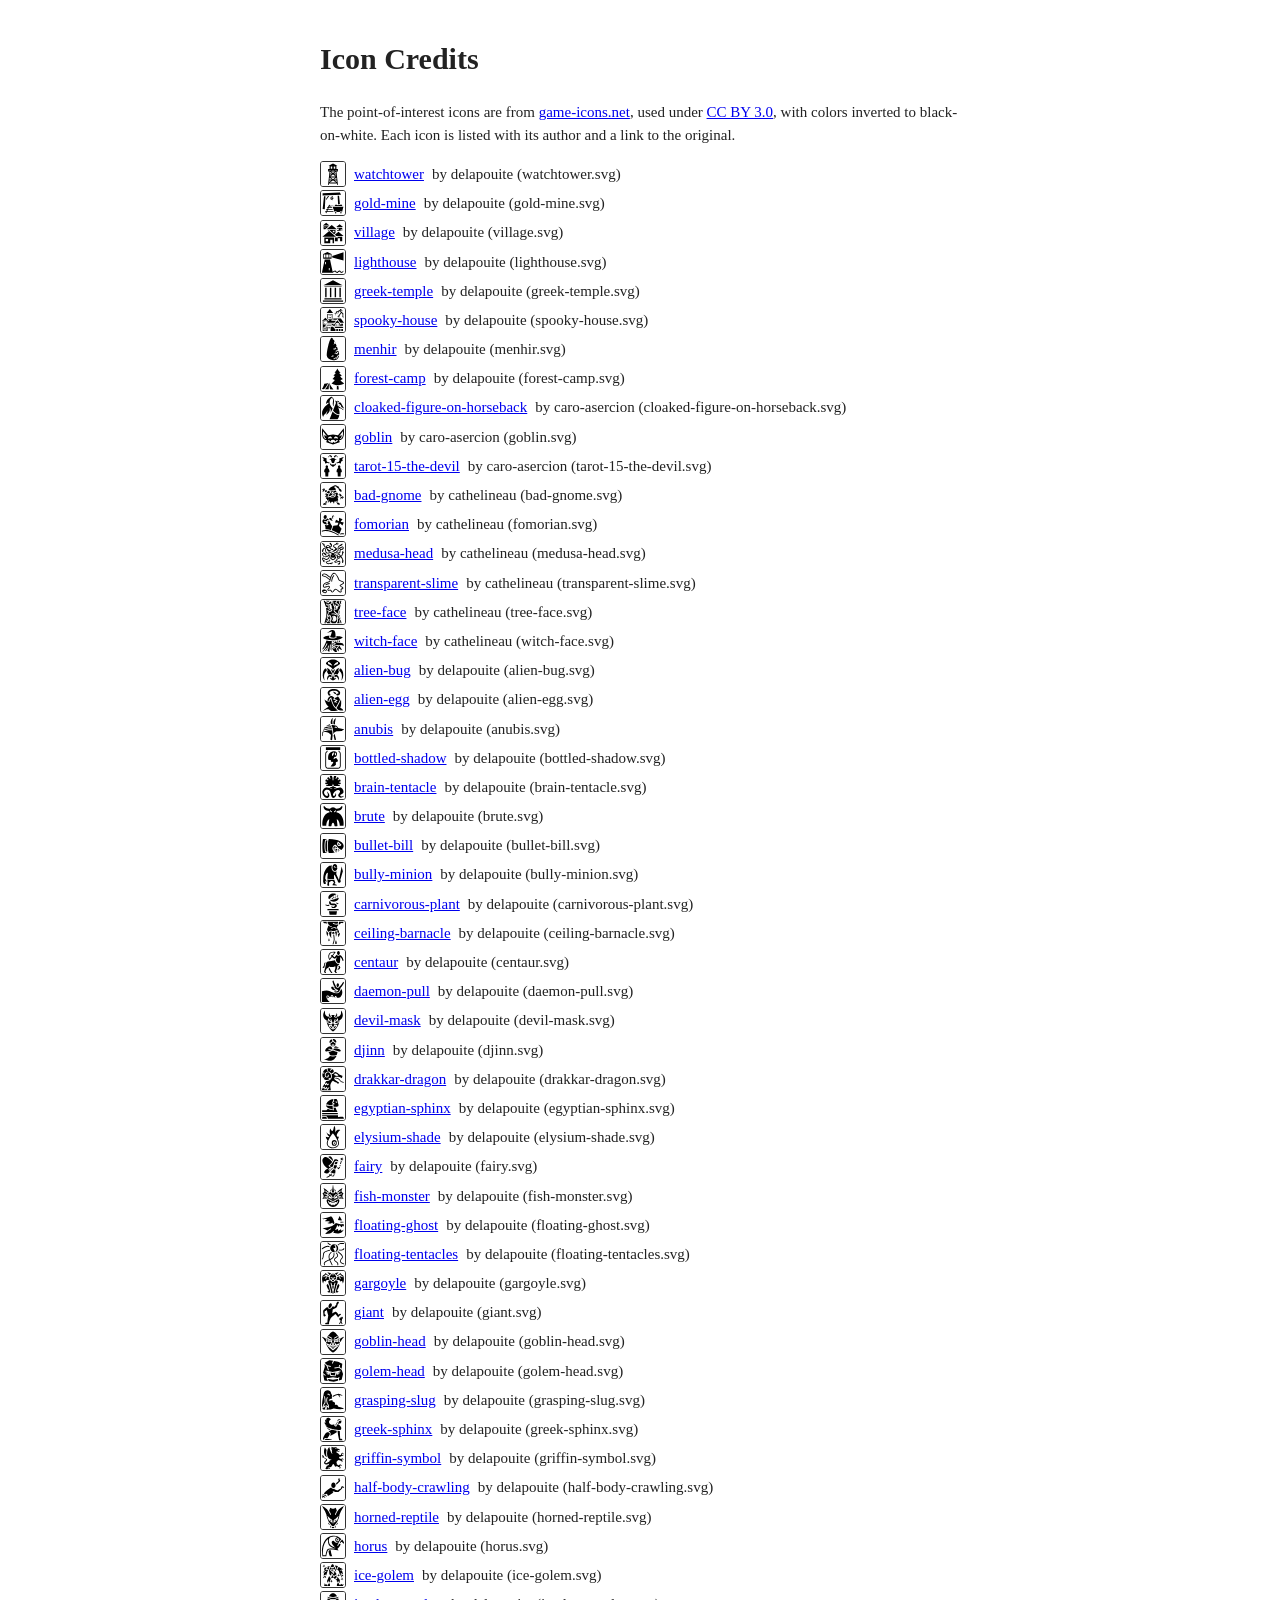
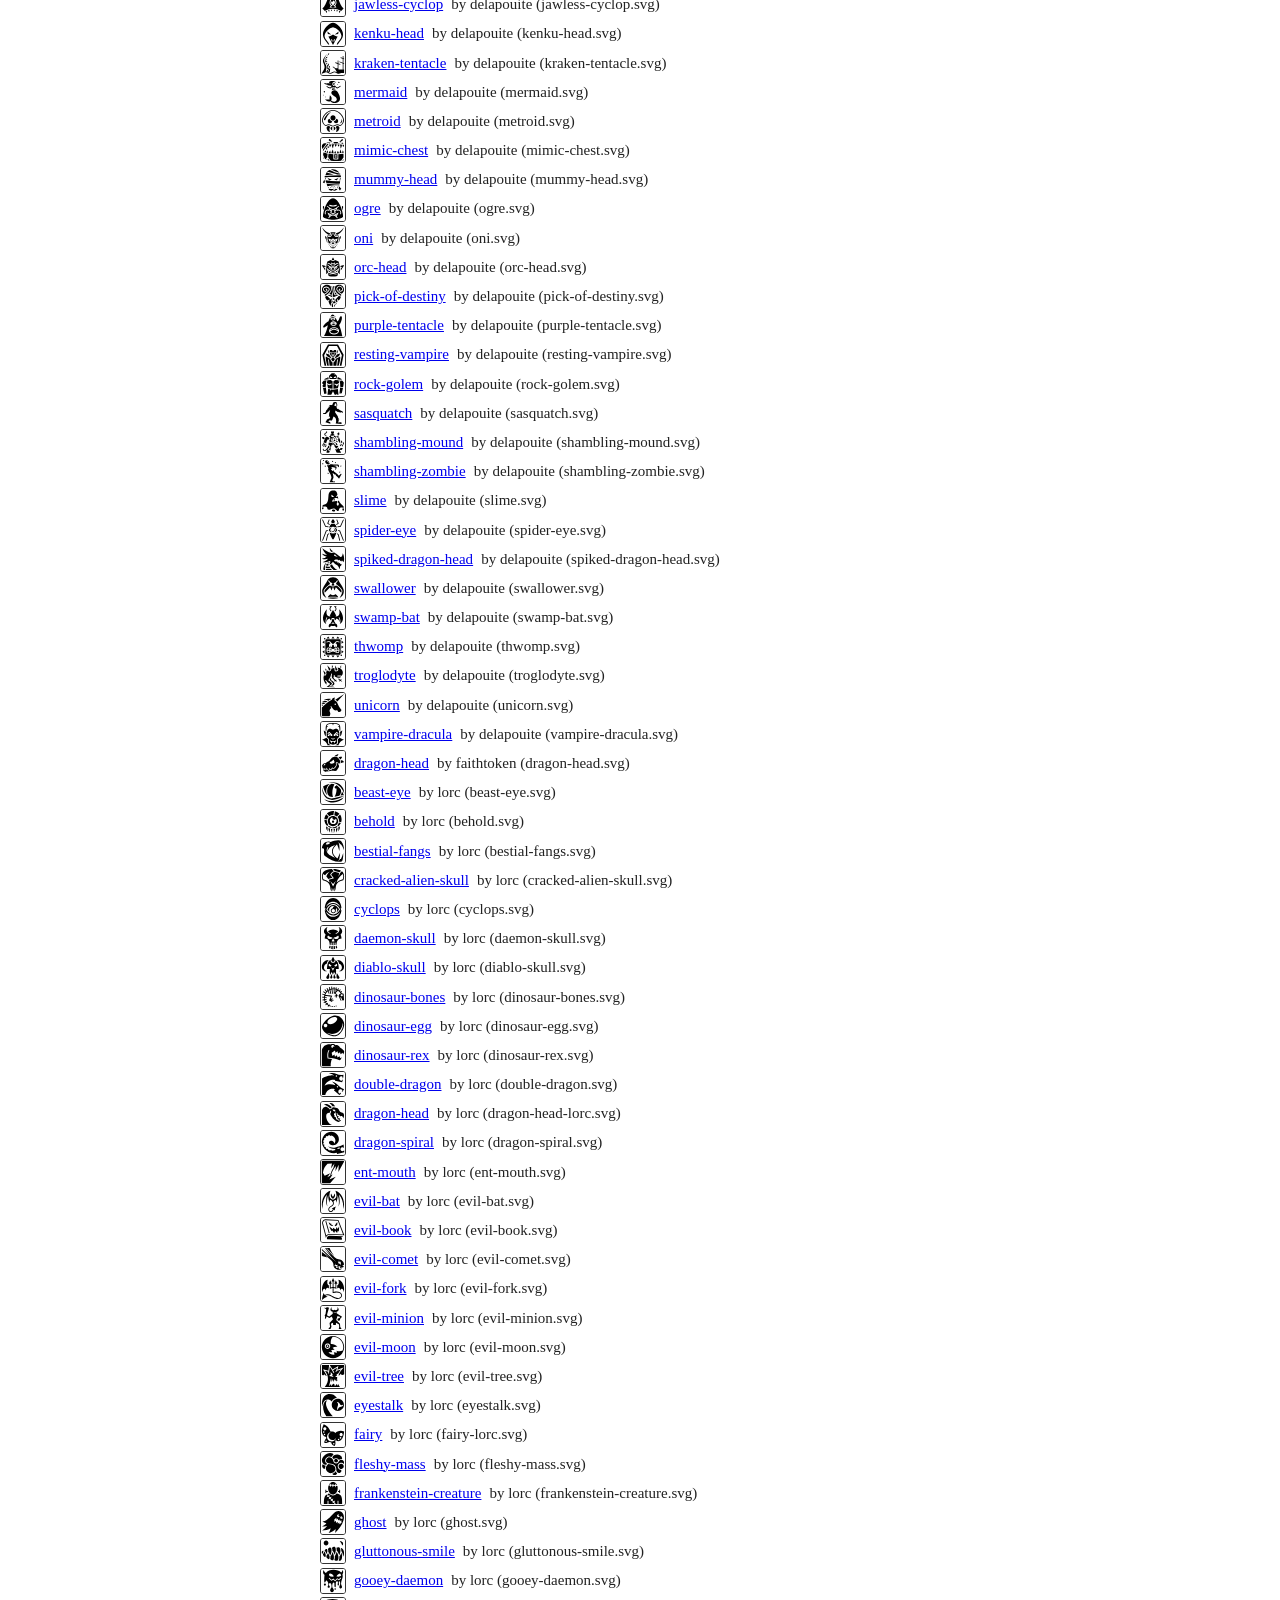
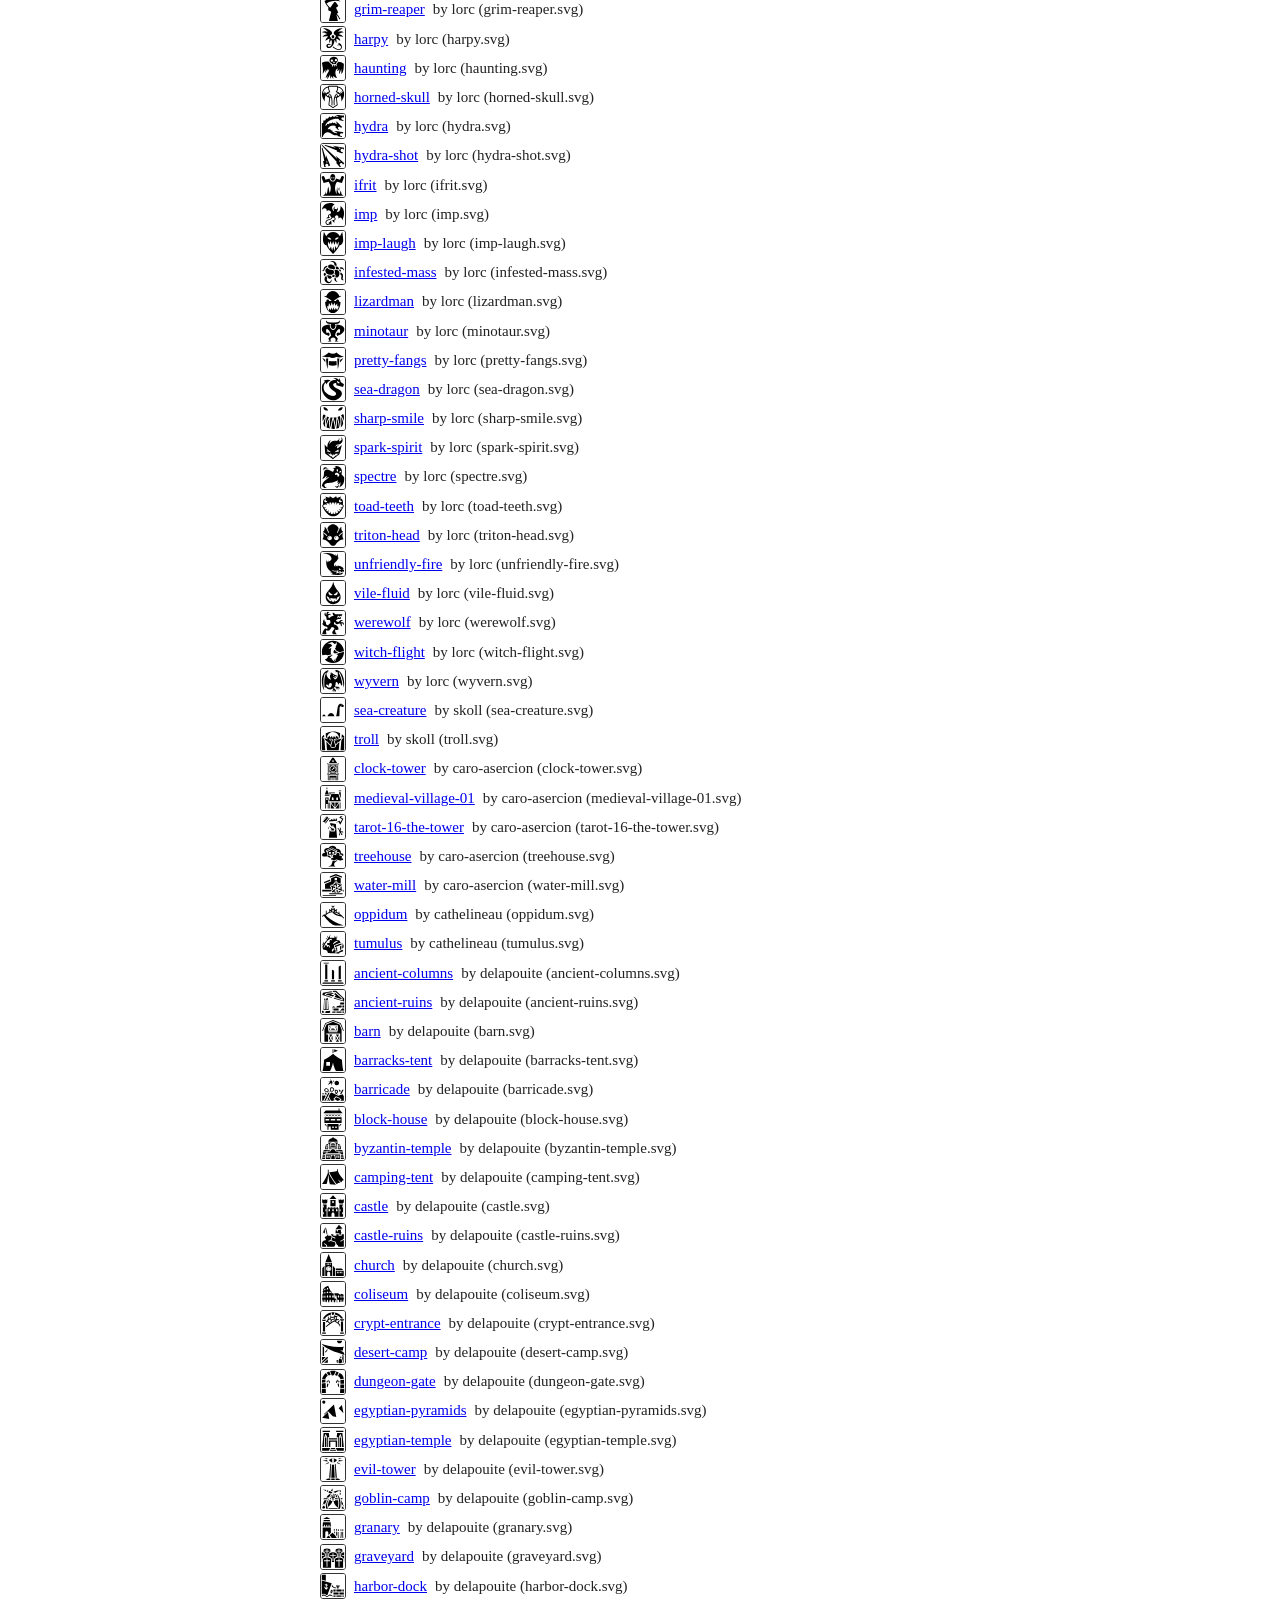
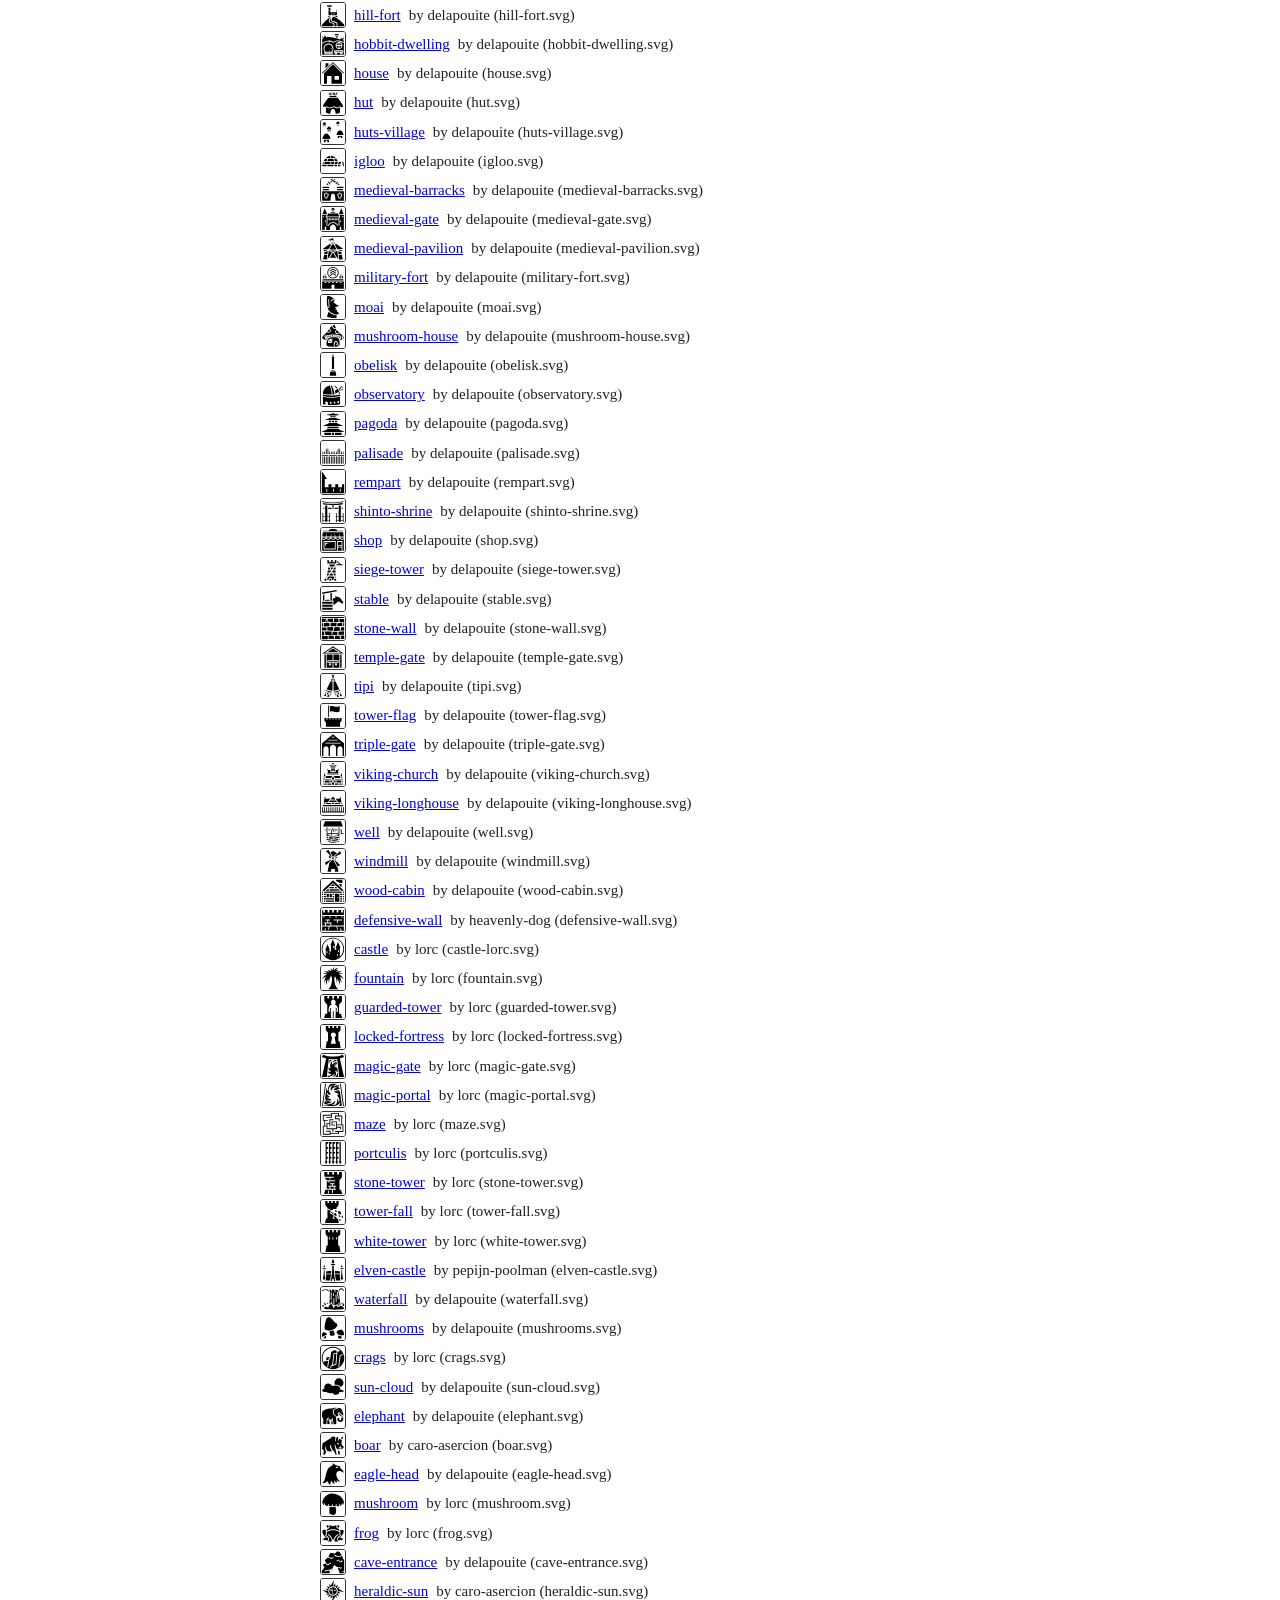
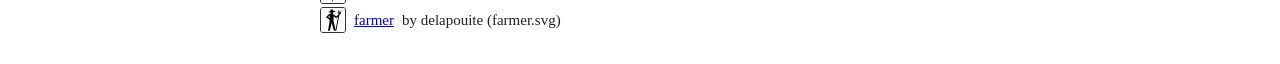
<file: web/icons/ICON_CREDITS.html>
<!DOCTYPE html>
<html lang="en">
<head>
  <meta charset="utf-8">
  <meta name="viewport" content="width=device-width, initial-scale=1">
  <title>Map of Nod: Icon Credits</title>
  <style>
    body { max-width: 40rem; margin: 0 auto; padding: 1rem; color: #222;
           font: 15px/1.5 Georgia, "Times New Roman", serif; }
    ul { padding: 0; list-style: none; }
    li { display: flex; align-items: center; gap: 0.5rem; margin: 0.2rem 0; }
    img { width: 24px; height: 24px; border: 1px solid #333; border-radius: 3px; }
  </style>
</head>
<body>
  <h1>Icon Credits</h1>
  <p>
    The point-of-interest icons are from <a href="https://game-icons.net">game-icons.net</a>, used under
    <a href="https://creativecommons.org/licenses/by/3.0/">CC BY 3.0</a>, with colors inverted to black-on-white.
    Each icon is listed with its author and a link to the original.
  </p>
  <ul>
    <li><img src="watchtower.svg" alt=""> <a href="https://game-icons.net/1x1/delapouite/watchtower.html">watchtower</a> by delapouite (watchtower.svg)</li>
    <li><img src="gold-mine.svg" alt=""> <a href="https://game-icons.net/1x1/delapouite/gold-mine.html">gold-mine</a> by delapouite (gold-mine.svg)</li>
    <li><img src="village.svg" alt=""> <a href="https://game-icons.net/1x1/delapouite/village.html">village</a> by delapouite (village.svg)</li>
    <li><img src="lighthouse.svg" alt=""> <a href="https://game-icons.net/1x1/delapouite/lighthouse.html">lighthouse</a> by delapouite (lighthouse.svg)</li>
    <li><img src="greek-temple.svg" alt=""> <a href="https://game-icons.net/1x1/delapouite/greek-temple.html">greek-temple</a> by delapouite (greek-temple.svg)</li>
    <li><img src="spooky-house.svg" alt=""> <a href="https://game-icons.net/1x1/delapouite/spooky-house.html">spooky-house</a> by delapouite (spooky-house.svg)</li>
    <li><img src="menhir.svg" alt=""> <a href="https://game-icons.net/1x1/delapouite/menhir.html">menhir</a> by delapouite (menhir.svg)</li>
    <li><img src="forest-camp.svg" alt=""> <a href="https://game-icons.net/1x1/delapouite/forest-camp.html">forest-camp</a> by delapouite (forest-camp.svg)</li>
    <li><img src="cloaked-figure-on-horseback.svg" alt=""> <a href="https://game-icons.net/1x1/caro-asercion/cloaked-figure-on-horseback.html">cloaked-figure-on-horseback</a> by caro-asercion (cloaked-figure-on-horseback.svg)</li>
    <li><img src="goblin.svg" alt=""> <a href="https://game-icons.net/1x1/caro-asercion/goblin.html">goblin</a> by caro-asercion (goblin.svg)</li>
    <li><img src="tarot-15-the-devil.svg" alt=""> <a href="https://game-icons.net/1x1/caro-asercion/tarot-15-the-devil.html">tarot-15-the-devil</a> by caro-asercion (tarot-15-the-devil.svg)</li>
    <li><img src="bad-gnome.svg" alt=""> <a href="https://game-icons.net/1x1/cathelineau/bad-gnome.html">bad-gnome</a> by cathelineau (bad-gnome.svg)</li>
    <li><img src="fomorian.svg" alt=""> <a href="https://game-icons.net/1x1/cathelineau/fomorian.html">fomorian</a> by cathelineau (fomorian.svg)</li>
    <li><img src="medusa-head.svg" alt=""> <a href="https://game-icons.net/1x1/cathelineau/medusa-head.html">medusa-head</a> by cathelineau (medusa-head.svg)</li>
    <li><img src="transparent-slime.svg" alt=""> <a href="https://game-icons.net/1x1/cathelineau/transparent-slime.html">transparent-slime</a> by cathelineau (transparent-slime.svg)</li>
    <li><img src="tree-face.svg" alt=""> <a href="https://game-icons.net/1x1/cathelineau/tree-face.html">tree-face</a> by cathelineau (tree-face.svg)</li>
    <li><img src="witch-face.svg" alt=""> <a href="https://game-icons.net/1x1/cathelineau/witch-face.html">witch-face</a> by cathelineau (witch-face.svg)</li>
    <li><img src="alien-bug.svg" alt=""> <a href="https://game-icons.net/1x1/delapouite/alien-bug.html">alien-bug</a> by delapouite (alien-bug.svg)</li>
    <li><img src="alien-egg.svg" alt=""> <a href="https://game-icons.net/1x1/delapouite/alien-egg.html">alien-egg</a> by delapouite (alien-egg.svg)</li>
    <li><img src="anubis.svg" alt=""> <a href="https://game-icons.net/1x1/delapouite/anubis.html">anubis</a> by delapouite (anubis.svg)</li>
    <li><img src="bottled-shadow.svg" alt=""> <a href="https://game-icons.net/1x1/delapouite/bottled-shadow.html">bottled-shadow</a> by delapouite (bottled-shadow.svg)</li>
    <li><img src="brain-tentacle.svg" alt=""> <a href="https://game-icons.net/1x1/delapouite/brain-tentacle.html">brain-tentacle</a> by delapouite (brain-tentacle.svg)</li>
    <li><img src="brute.svg" alt=""> <a href="https://game-icons.net/1x1/delapouite/brute.html">brute</a> by delapouite (brute.svg)</li>
    <li><img src="bullet-bill.svg" alt=""> <a href="https://game-icons.net/1x1/delapouite/bullet-bill.html">bullet-bill</a> by delapouite (bullet-bill.svg)</li>
    <li><img src="bully-minion.svg" alt=""> <a href="https://game-icons.net/1x1/delapouite/bully-minion.html">bully-minion</a> by delapouite (bully-minion.svg)</li>
    <li><img src="carnivorous-plant.svg" alt=""> <a href="https://game-icons.net/1x1/delapouite/carnivorous-plant.html">carnivorous-plant</a> by delapouite (carnivorous-plant.svg)</li>
    <li><img src="ceiling-barnacle.svg" alt=""> <a href="https://game-icons.net/1x1/delapouite/ceiling-barnacle.html">ceiling-barnacle</a> by delapouite (ceiling-barnacle.svg)</li>
    <li><img src="centaur.svg" alt=""> <a href="https://game-icons.net/1x1/delapouite/centaur.html">centaur</a> by delapouite (centaur.svg)</li>
    <li><img src="daemon-pull.svg" alt=""> <a href="https://game-icons.net/1x1/delapouite/daemon-pull.html">daemon-pull</a> by delapouite (daemon-pull.svg)</li>
    <li><img src="devil-mask.svg" alt=""> <a href="https://game-icons.net/1x1/delapouite/devil-mask.html">devil-mask</a> by delapouite (devil-mask.svg)</li>
    <li><img src="djinn.svg" alt=""> <a href="https://game-icons.net/1x1/delapouite/djinn.html">djinn</a> by delapouite (djinn.svg)</li>
    <li><img src="drakkar-dragon.svg" alt=""> <a href="https://game-icons.net/1x1/delapouite/drakkar-dragon.html">drakkar-dragon</a> by delapouite (drakkar-dragon.svg)</li>
    <li><img src="egyptian-sphinx.svg" alt=""> <a href="https://game-icons.net/1x1/delapouite/egyptian-sphinx.html">egyptian-sphinx</a> by delapouite (egyptian-sphinx.svg)</li>
    <li><img src="elysium-shade.svg" alt=""> <a href="https://game-icons.net/1x1/delapouite/elysium-shade.html">elysium-shade</a> by delapouite (elysium-shade.svg)</li>
    <li><img src="fairy.svg" alt=""> <a href="https://game-icons.net/1x1/delapouite/fairy.html">fairy</a> by delapouite (fairy.svg)</li>
    <li><img src="fish-monster.svg" alt=""> <a href="https://game-icons.net/1x1/delapouite/fish-monster.html">fish-monster</a> by delapouite (fish-monster.svg)</li>
    <li><img src="floating-ghost.svg" alt=""> <a href="https://game-icons.net/1x1/delapouite/floating-ghost.html">floating-ghost</a> by delapouite (floating-ghost.svg)</li>
    <li><img src="floating-tentacles.svg" alt=""> <a href="https://game-icons.net/1x1/delapouite/floating-tentacles.html">floating-tentacles</a> by delapouite (floating-tentacles.svg)</li>
    <li><img src="gargoyle.svg" alt=""> <a href="https://game-icons.net/1x1/delapouite/gargoyle.html">gargoyle</a> by delapouite (gargoyle.svg)</li>
    <li><img src="giant.svg" alt=""> <a href="https://game-icons.net/1x1/delapouite/giant.html">giant</a> by delapouite (giant.svg)</li>
    <li><img src="goblin-head.svg" alt=""> <a href="https://game-icons.net/1x1/delapouite/goblin-head.html">goblin-head</a> by delapouite (goblin-head.svg)</li>
    <li><img src="golem-head.svg" alt=""> <a href="https://game-icons.net/1x1/delapouite/golem-head.html">golem-head</a> by delapouite (golem-head.svg)</li>
    <li><img src="grasping-slug.svg" alt=""> <a href="https://game-icons.net/1x1/delapouite/grasping-slug.html">grasping-slug</a> by delapouite (grasping-slug.svg)</li>
    <li><img src="greek-sphinx.svg" alt=""> <a href="https://game-icons.net/1x1/delapouite/greek-sphinx.html">greek-sphinx</a> by delapouite (greek-sphinx.svg)</li>
    <li><img src="griffin-symbol.svg" alt=""> <a href="https://game-icons.net/1x1/delapouite/griffin-symbol.html">griffin-symbol</a> by delapouite (griffin-symbol.svg)</li>
    <li><img src="half-body-crawling.svg" alt=""> <a href="https://game-icons.net/1x1/delapouite/half-body-crawling.html">half-body-crawling</a> by delapouite (half-body-crawling.svg)</li>
    <li><img src="horned-reptile.svg" alt=""> <a href="https://game-icons.net/1x1/delapouite/horned-reptile.html">horned-reptile</a> by delapouite (horned-reptile.svg)</li>
    <li><img src="horus.svg" alt=""> <a href="https://game-icons.net/1x1/delapouite/horus.html">horus</a> by delapouite (horus.svg)</li>
    <li><img src="ice-golem.svg" alt=""> <a href="https://game-icons.net/1x1/delapouite/ice-golem.html">ice-golem</a> by delapouite (ice-golem.svg)</li>
    <li><img src="jawless-cyclop.svg" alt=""> <a href="https://game-icons.net/1x1/delapouite/jawless-cyclop.html">jawless-cyclop</a> by delapouite (jawless-cyclop.svg)</li>
    <li><img src="kenku-head.svg" alt=""> <a href="https://game-icons.net/1x1/delapouite/kenku-head.html">kenku-head</a> by delapouite (kenku-head.svg)</li>
    <li><img src="kraken-tentacle.svg" alt=""> <a href="https://game-icons.net/1x1/delapouite/kraken-tentacle.html">kraken-tentacle</a> by delapouite (kraken-tentacle.svg)</li>
    <li><img src="mermaid.svg" alt=""> <a href="https://game-icons.net/1x1/delapouite/mermaid.html">mermaid</a> by delapouite (mermaid.svg)</li>
    <li><img src="metroid.svg" alt=""> <a href="https://game-icons.net/1x1/delapouite/metroid.html">metroid</a> by delapouite (metroid.svg)</li>
    <li><img src="mimic-chest.svg" alt=""> <a href="https://game-icons.net/1x1/delapouite/mimic-chest.html">mimic-chest</a> by delapouite (mimic-chest.svg)</li>
    <li><img src="mummy-head.svg" alt=""> <a href="https://game-icons.net/1x1/delapouite/mummy-head.html">mummy-head</a> by delapouite (mummy-head.svg)</li>
    <li><img src="ogre.svg" alt=""> <a href="https://game-icons.net/1x1/delapouite/ogre.html">ogre</a> by delapouite (ogre.svg)</li>
    <li><img src="oni.svg" alt=""> <a href="https://game-icons.net/1x1/delapouite/oni.html">oni</a> by delapouite (oni.svg)</li>
    <li><img src="orc-head.svg" alt=""> <a href="https://game-icons.net/1x1/delapouite/orc-head.html">orc-head</a> by delapouite (orc-head.svg)</li>
    <li><img src="pick-of-destiny.svg" alt=""> <a href="https://game-icons.net/1x1/delapouite/pick-of-destiny.html">pick-of-destiny</a> by delapouite (pick-of-destiny.svg)</li>
    <li><img src="purple-tentacle.svg" alt=""> <a href="https://game-icons.net/1x1/delapouite/purple-tentacle.html">purple-tentacle</a> by delapouite (purple-tentacle.svg)</li>
    <li><img src="resting-vampire.svg" alt=""> <a href="https://game-icons.net/1x1/delapouite/resting-vampire.html">resting-vampire</a> by delapouite (resting-vampire.svg)</li>
    <li><img src="rock-golem.svg" alt=""> <a href="https://game-icons.net/1x1/delapouite/rock-golem.html">rock-golem</a> by delapouite (rock-golem.svg)</li>
    <li><img src="sasquatch.svg" alt=""> <a href="https://game-icons.net/1x1/delapouite/sasquatch.html">sasquatch</a> by delapouite (sasquatch.svg)</li>
    <li><img src="shambling-mound.svg" alt=""> <a href="https://game-icons.net/1x1/delapouite/shambling-mound.html">shambling-mound</a> by delapouite (shambling-mound.svg)</li>
    <li><img src="shambling-zombie.svg" alt=""> <a href="https://game-icons.net/1x1/delapouite/shambling-zombie.html">shambling-zombie</a> by delapouite (shambling-zombie.svg)</li>
    <li><img src="slime.svg" alt=""> <a href="https://game-icons.net/1x1/delapouite/slime.html">slime</a> by delapouite (slime.svg)</li>
    <li><img src="spider-eye.svg" alt=""> <a href="https://game-icons.net/1x1/delapouite/spider-eye.html">spider-eye</a> by delapouite (spider-eye.svg)</li>
    <li><img src="spiked-dragon-head.svg" alt=""> <a href="https://game-icons.net/1x1/delapouite/spiked-dragon-head.html">spiked-dragon-head</a> by delapouite (spiked-dragon-head.svg)</li>
    <li><img src="swallower.svg" alt=""> <a href="https://game-icons.net/1x1/delapouite/swallower.html">swallower</a> by delapouite (swallower.svg)</li>
    <li><img src="swamp-bat.svg" alt=""> <a href="https://game-icons.net/1x1/delapouite/swamp-bat.html">swamp-bat</a> by delapouite (swamp-bat.svg)</li>
    <li><img src="thwomp.svg" alt=""> <a href="https://game-icons.net/1x1/delapouite/thwomp.html">thwomp</a> by delapouite (thwomp.svg)</li>
    <li><img src="troglodyte.svg" alt=""> <a href="https://game-icons.net/1x1/delapouite/troglodyte.html">troglodyte</a> by delapouite (troglodyte.svg)</li>
    <li><img src="unicorn.svg" alt=""> <a href="https://game-icons.net/1x1/delapouite/unicorn.html">unicorn</a> by delapouite (unicorn.svg)</li>
    <li><img src="vampire-dracula.svg" alt=""> <a href="https://game-icons.net/1x1/delapouite/vampire-dracula.html">vampire-dracula</a> by delapouite (vampire-dracula.svg)</li>
    <li><img src="dragon-head.svg" alt=""> <a href="https://game-icons.net/1x1/faithtoken/dragon-head.html">dragon-head</a> by faithtoken (dragon-head.svg)</li>
    <li><img src="beast-eye.svg" alt=""> <a href="https://game-icons.net/1x1/lorc/beast-eye.html">beast-eye</a> by lorc (beast-eye.svg)</li>
    <li><img src="behold.svg" alt=""> <a href="https://game-icons.net/1x1/lorc/behold.html">behold</a> by lorc (behold.svg)</li>
    <li><img src="bestial-fangs.svg" alt=""> <a href="https://game-icons.net/1x1/lorc/bestial-fangs.html">bestial-fangs</a> by lorc (bestial-fangs.svg)</li>
    <li><img src="cracked-alien-skull.svg" alt=""> <a href="https://game-icons.net/1x1/lorc/cracked-alien-skull.html">cracked-alien-skull</a> by lorc (cracked-alien-skull.svg)</li>
    <li><img src="cyclops.svg" alt=""> <a href="https://game-icons.net/1x1/lorc/cyclops.html">cyclops</a> by lorc (cyclops.svg)</li>
    <li><img src="daemon-skull.svg" alt=""> <a href="https://game-icons.net/1x1/lorc/daemon-skull.html">daemon-skull</a> by lorc (daemon-skull.svg)</li>
    <li><img src="diablo-skull.svg" alt=""> <a href="https://game-icons.net/1x1/lorc/diablo-skull.html">diablo-skull</a> by lorc (diablo-skull.svg)</li>
    <li><img src="dinosaur-bones.svg" alt=""> <a href="https://game-icons.net/1x1/lorc/dinosaur-bones.html">dinosaur-bones</a> by lorc (dinosaur-bones.svg)</li>
    <li><img src="dinosaur-egg.svg" alt=""> <a href="https://game-icons.net/1x1/lorc/dinosaur-egg.html">dinosaur-egg</a> by lorc (dinosaur-egg.svg)</li>
    <li><img src="dinosaur-rex.svg" alt=""> <a href="https://game-icons.net/1x1/lorc/dinosaur-rex.html">dinosaur-rex</a> by lorc (dinosaur-rex.svg)</li>
    <li><img src="double-dragon.svg" alt=""> <a href="https://game-icons.net/1x1/lorc/double-dragon.html">double-dragon</a> by lorc (double-dragon.svg)</li>
    <li><img src="dragon-head-lorc.svg" alt=""> <a href="https://game-icons.net/1x1/lorc/dragon-head.html">dragon-head</a> by lorc (dragon-head-lorc.svg)</li>
    <li><img src="dragon-spiral.svg" alt=""> <a href="https://game-icons.net/1x1/lorc/dragon-spiral.html">dragon-spiral</a> by lorc (dragon-spiral.svg)</li>
    <li><img src="ent-mouth.svg" alt=""> <a href="https://game-icons.net/1x1/lorc/ent-mouth.html">ent-mouth</a> by lorc (ent-mouth.svg)</li>
    <li><img src="evil-bat.svg" alt=""> <a href="https://game-icons.net/1x1/lorc/evil-bat.html">evil-bat</a> by lorc (evil-bat.svg)</li>
    <li><img src="evil-book.svg" alt=""> <a href="https://game-icons.net/1x1/lorc/evil-book.html">evil-book</a> by lorc (evil-book.svg)</li>
    <li><img src="evil-comet.svg" alt=""> <a href="https://game-icons.net/1x1/lorc/evil-comet.html">evil-comet</a> by lorc (evil-comet.svg)</li>
    <li><img src="evil-fork.svg" alt=""> <a href="https://game-icons.net/1x1/lorc/evil-fork.html">evil-fork</a> by lorc (evil-fork.svg)</li>
    <li><img src="evil-minion.svg" alt=""> <a href="https://game-icons.net/1x1/lorc/evil-minion.html">evil-minion</a> by lorc (evil-minion.svg)</li>
    <li><img src="evil-moon.svg" alt=""> <a href="https://game-icons.net/1x1/lorc/evil-moon.html">evil-moon</a> by lorc (evil-moon.svg)</li>
    <li><img src="evil-tree.svg" alt=""> <a href="https://game-icons.net/1x1/lorc/evil-tree.html">evil-tree</a> by lorc (evil-tree.svg)</li>
    <li><img src="eyestalk.svg" alt=""> <a href="https://game-icons.net/1x1/lorc/eyestalk.html">eyestalk</a> by lorc (eyestalk.svg)</li>
    <li><img src="fairy-lorc.svg" alt=""> <a href="https://game-icons.net/1x1/lorc/fairy.html">fairy</a> by lorc (fairy-lorc.svg)</li>
    <li><img src="fleshy-mass.svg" alt=""> <a href="https://game-icons.net/1x1/lorc/fleshy-mass.html">fleshy-mass</a> by lorc (fleshy-mass.svg)</li>
    <li><img src="frankenstein-creature.svg" alt=""> <a href="https://game-icons.net/1x1/lorc/frankenstein-creature.html">frankenstein-creature</a> by lorc (frankenstein-creature.svg)</li>
    <li><img src="ghost.svg" alt=""> <a href="https://game-icons.net/1x1/lorc/ghost.html">ghost</a> by lorc (ghost.svg)</li>
    <li><img src="gluttonous-smile.svg" alt=""> <a href="https://game-icons.net/1x1/lorc/gluttonous-smile.html">gluttonous-smile</a> by lorc (gluttonous-smile.svg)</li>
    <li><img src="gooey-daemon.svg" alt=""> <a href="https://game-icons.net/1x1/lorc/gooey-daemon.html">gooey-daemon</a> by lorc (gooey-daemon.svg)</li>
    <li><img src="grim-reaper.svg" alt=""> <a href="https://game-icons.net/1x1/lorc/grim-reaper.html">grim-reaper</a> by lorc (grim-reaper.svg)</li>
    <li><img src="harpy.svg" alt=""> <a href="https://game-icons.net/1x1/lorc/harpy.html">harpy</a> by lorc (harpy.svg)</li>
    <li><img src="haunting.svg" alt=""> <a href="https://game-icons.net/1x1/lorc/haunting.html">haunting</a> by lorc (haunting.svg)</li>
    <li><img src="horned-skull.svg" alt=""> <a href="https://game-icons.net/1x1/lorc/horned-skull.html">horned-skull</a> by lorc (horned-skull.svg)</li>
    <li><img src="hydra.svg" alt=""> <a href="https://game-icons.net/1x1/lorc/hydra.html">hydra</a> by lorc (hydra.svg)</li>
    <li><img src="hydra-shot.svg" alt=""> <a href="https://game-icons.net/1x1/lorc/hydra-shot.html">hydra-shot</a> by lorc (hydra-shot.svg)</li>
    <li><img src="ifrit.svg" alt=""> <a href="https://game-icons.net/1x1/lorc/ifrit.html">ifrit</a> by lorc (ifrit.svg)</li>
    <li><img src="imp.svg" alt=""> <a href="https://game-icons.net/1x1/lorc/imp.html">imp</a> by lorc (imp.svg)</li>
    <li><img src="imp-laugh.svg" alt=""> <a href="https://game-icons.net/1x1/lorc/imp-laugh.html">imp-laugh</a> by lorc (imp-laugh.svg)</li>
    <li><img src="infested-mass.svg" alt=""> <a href="https://game-icons.net/1x1/lorc/infested-mass.html">infested-mass</a> by lorc (infested-mass.svg)</li>
    <li><img src="lizardman.svg" alt=""> <a href="https://game-icons.net/1x1/lorc/lizardman.html">lizardman</a> by lorc (lizardman.svg)</li>
    <li><img src="minotaur.svg" alt=""> <a href="https://game-icons.net/1x1/lorc/minotaur.html">minotaur</a> by lorc (minotaur.svg)</li>
    <li><img src="pretty-fangs.svg" alt=""> <a href="https://game-icons.net/1x1/lorc/pretty-fangs.html">pretty-fangs</a> by lorc (pretty-fangs.svg)</li>
    <li><img src="sea-dragon.svg" alt=""> <a href="https://game-icons.net/1x1/lorc/sea-dragon.html">sea-dragon</a> by lorc (sea-dragon.svg)</li>
    <li><img src="sharp-smile.svg" alt=""> <a href="https://game-icons.net/1x1/lorc/sharp-smile.html">sharp-smile</a> by lorc (sharp-smile.svg)</li>
    <li><img src="spark-spirit.svg" alt=""> <a href="https://game-icons.net/1x1/lorc/spark-spirit.html">spark-spirit</a> by lorc (spark-spirit.svg)</li>
    <li><img src="spectre.svg" alt=""> <a href="https://game-icons.net/1x1/lorc/spectre.html">spectre</a> by lorc (spectre.svg)</li>
    <li><img src="toad-teeth.svg" alt=""> <a href="https://game-icons.net/1x1/lorc/toad-teeth.html">toad-teeth</a> by lorc (toad-teeth.svg)</li>
    <li><img src="triton-head.svg" alt=""> <a href="https://game-icons.net/1x1/lorc/triton-head.html">triton-head</a> by lorc (triton-head.svg)</li>
    <li><img src="unfriendly-fire.svg" alt=""> <a href="https://game-icons.net/1x1/lorc/unfriendly-fire.html">unfriendly-fire</a> by lorc (unfriendly-fire.svg)</li>
    <li><img src="vile-fluid.svg" alt=""> <a href="https://game-icons.net/1x1/lorc/vile-fluid.html">vile-fluid</a> by lorc (vile-fluid.svg)</li>
    <li><img src="werewolf.svg" alt=""> <a href="https://game-icons.net/1x1/lorc/werewolf.html">werewolf</a> by lorc (werewolf.svg)</li>
    <li><img src="witch-flight.svg" alt=""> <a href="https://game-icons.net/1x1/lorc/witch-flight.html">witch-flight</a> by lorc (witch-flight.svg)</li>
    <li><img src="wyvern.svg" alt=""> <a href="https://game-icons.net/1x1/lorc/wyvern.html">wyvern</a> by lorc (wyvern.svg)</li>
    <li><img src="sea-creature.svg" alt=""> <a href="https://game-icons.net/1x1/skoll/sea-creature.html">sea-creature</a> by skoll (sea-creature.svg)</li>
    <li><img src="troll.svg" alt=""> <a href="https://game-icons.net/1x1/skoll/troll.html">troll</a> by skoll (troll.svg)</li>
    <li><img src="clock-tower.svg" alt=""> <a href="https://game-icons.net/1x1/caro-asercion/clock-tower.html">clock-tower</a> by caro-asercion (clock-tower.svg)</li>
    <li><img src="medieval-village-01.svg" alt=""> <a href="https://game-icons.net/1x1/caro-asercion/medieval-village-01.html">medieval-village-01</a> by caro-asercion (medieval-village-01.svg)</li>
    <li><img src="tarot-16-the-tower.svg" alt=""> <a href="https://game-icons.net/1x1/caro-asercion/tarot-16-the-tower.html">tarot-16-the-tower</a> by caro-asercion (tarot-16-the-tower.svg)</li>
    <li><img src="treehouse.svg" alt=""> <a href="https://game-icons.net/1x1/caro-asercion/treehouse.html">treehouse</a> by caro-asercion (treehouse.svg)</li>
    <li><img src="water-mill.svg" alt=""> <a href="https://game-icons.net/1x1/caro-asercion/water-mill.html">water-mill</a> by caro-asercion (water-mill.svg)</li>
    <li><img src="oppidum.svg" alt=""> <a href="https://game-icons.net/1x1/cathelineau/oppidum.html">oppidum</a> by cathelineau (oppidum.svg)</li>
    <li><img src="tumulus.svg" alt=""> <a href="https://game-icons.net/1x1/cathelineau/tumulus.html">tumulus</a> by cathelineau (tumulus.svg)</li>
    <li><img src="ancient-columns.svg" alt=""> <a href="https://game-icons.net/1x1/delapouite/ancient-columns.html">ancient-columns</a> by delapouite (ancient-columns.svg)</li>
    <li><img src="ancient-ruins.svg" alt=""> <a href="https://game-icons.net/1x1/delapouite/ancient-ruins.html">ancient-ruins</a> by delapouite (ancient-ruins.svg)</li>
    <li><img src="barn.svg" alt=""> <a href="https://game-icons.net/1x1/delapouite/barn.html">barn</a> by delapouite (barn.svg)</li>
    <li><img src="barracks-tent.svg" alt=""> <a href="https://game-icons.net/1x1/delapouite/barracks-tent.html">barracks-tent</a> by delapouite (barracks-tent.svg)</li>
    <li><img src="barricade.svg" alt=""> <a href="https://game-icons.net/1x1/delapouite/barricade.html">barricade</a> by delapouite (barricade.svg)</li>
    <li><img src="block-house.svg" alt=""> <a href="https://game-icons.net/1x1/delapouite/block-house.html">block-house</a> by delapouite (block-house.svg)</li>
    <li><img src="byzantin-temple.svg" alt=""> <a href="https://game-icons.net/1x1/delapouite/byzantin-temple.html">byzantin-temple</a> by delapouite (byzantin-temple.svg)</li>
    <li><img src="camping-tent.svg" alt=""> <a href="https://game-icons.net/1x1/delapouite/camping-tent.html">camping-tent</a> by delapouite (camping-tent.svg)</li>
    <li><img src="castle.svg" alt=""> <a href="https://game-icons.net/1x1/delapouite/castle.html">castle</a> by delapouite (castle.svg)</li>
    <li><img src="castle-ruins.svg" alt=""> <a href="https://game-icons.net/1x1/delapouite/castle-ruins.html">castle-ruins</a> by delapouite (castle-ruins.svg)</li>
    <li><img src="church.svg" alt=""> <a href="https://game-icons.net/1x1/delapouite/church.html">church</a> by delapouite (church.svg)</li>
    <li><img src="coliseum.svg" alt=""> <a href="https://game-icons.net/1x1/delapouite/coliseum.html">coliseum</a> by delapouite (coliseum.svg)</li>
    <li><img src="crypt-entrance.svg" alt=""> <a href="https://game-icons.net/1x1/delapouite/crypt-entrance.html">crypt-entrance</a> by delapouite (crypt-entrance.svg)</li>
    <li><img src="desert-camp.svg" alt=""> <a href="https://game-icons.net/1x1/delapouite/desert-camp.html">desert-camp</a> by delapouite (desert-camp.svg)</li>
    <li><img src="dungeon-gate.svg" alt=""> <a href="https://game-icons.net/1x1/delapouite/dungeon-gate.html">dungeon-gate</a> by delapouite (dungeon-gate.svg)</li>
    <li><img src="egyptian-pyramids.svg" alt=""> <a href="https://game-icons.net/1x1/delapouite/egyptian-pyramids.html">egyptian-pyramids</a> by delapouite (egyptian-pyramids.svg)</li>
    <li><img src="egyptian-temple.svg" alt=""> <a href="https://game-icons.net/1x1/delapouite/egyptian-temple.html">egyptian-temple</a> by delapouite (egyptian-temple.svg)</li>
    <li><img src="evil-tower.svg" alt=""> <a href="https://game-icons.net/1x1/delapouite/evil-tower.html">evil-tower</a> by delapouite (evil-tower.svg)</li>
    <li><img src="goblin-camp.svg" alt=""> <a href="https://game-icons.net/1x1/delapouite/goblin-camp.html">goblin-camp</a> by delapouite (goblin-camp.svg)</li>
    <li><img src="granary.svg" alt=""> <a href="https://game-icons.net/1x1/delapouite/granary.html">granary</a> by delapouite (granary.svg)</li>
    <li><img src="graveyard.svg" alt=""> <a href="https://game-icons.net/1x1/delapouite/graveyard.html">graveyard</a> by delapouite (graveyard.svg)</li>
    <li><img src="harbor-dock.svg" alt=""> <a href="https://game-icons.net/1x1/delapouite/harbor-dock.html">harbor-dock</a> by delapouite (harbor-dock.svg)</li>
    <li><img src="hill-fort.svg" alt=""> <a href="https://game-icons.net/1x1/delapouite/hill-fort.html">hill-fort</a> by delapouite (hill-fort.svg)</li>
    <li><img src="hobbit-dwelling.svg" alt=""> <a href="https://game-icons.net/1x1/delapouite/hobbit-dwelling.html">hobbit-dwelling</a> by delapouite (hobbit-dwelling.svg)</li>
    <li><img src="house.svg" alt=""> <a href="https://game-icons.net/1x1/delapouite/house.html">house</a> by delapouite (house.svg)</li>
    <li><img src="hut.svg" alt=""> <a href="https://game-icons.net/1x1/delapouite/hut.html">hut</a> by delapouite (hut.svg)</li>
    <li><img src="huts-village.svg" alt=""> <a href="https://game-icons.net/1x1/delapouite/huts-village.html">huts-village</a> by delapouite (huts-village.svg)</li>
    <li><img src="igloo.svg" alt=""> <a href="https://game-icons.net/1x1/delapouite/igloo.html">igloo</a> by delapouite (igloo.svg)</li>
    <li><img src="medieval-barracks.svg" alt=""> <a href="https://game-icons.net/1x1/delapouite/medieval-barracks.html">medieval-barracks</a> by delapouite (medieval-barracks.svg)</li>
    <li><img src="medieval-gate.svg" alt=""> <a href="https://game-icons.net/1x1/delapouite/medieval-gate.html">medieval-gate</a> by delapouite (medieval-gate.svg)</li>
    <li><img src="medieval-pavilion.svg" alt=""> <a href="https://game-icons.net/1x1/delapouite/medieval-pavilion.html">medieval-pavilion</a> by delapouite (medieval-pavilion.svg)</li>
    <li><img src="military-fort.svg" alt=""> <a href="https://game-icons.net/1x1/delapouite/military-fort.html">military-fort</a> by delapouite (military-fort.svg)</li>
    <li><img src="moai.svg" alt=""> <a href="https://game-icons.net/1x1/delapouite/moai.html">moai</a> by delapouite (moai.svg)</li>
    <li><img src="mushroom-house.svg" alt=""> <a href="https://game-icons.net/1x1/delapouite/mushroom-house.html">mushroom-house</a> by delapouite (mushroom-house.svg)</li>
    <li><img src="obelisk.svg" alt=""> <a href="https://game-icons.net/1x1/delapouite/obelisk.html">obelisk</a> by delapouite (obelisk.svg)</li>
    <li><img src="observatory.svg" alt=""> <a href="https://game-icons.net/1x1/delapouite/observatory.html">observatory</a> by delapouite (observatory.svg)</li>
    <li><img src="pagoda.svg" alt=""> <a href="https://game-icons.net/1x1/delapouite/pagoda.html">pagoda</a> by delapouite (pagoda.svg)</li>
    <li><img src="palisade.svg" alt=""> <a href="https://game-icons.net/1x1/delapouite/palisade.html">palisade</a> by delapouite (palisade.svg)</li>
    <li><img src="rempart.svg" alt=""> <a href="https://game-icons.net/1x1/delapouite/rempart.html">rempart</a> by delapouite (rempart.svg)</li>
    <li><img src="shinto-shrine.svg" alt=""> <a href="https://game-icons.net/1x1/delapouite/shinto-shrine.html">shinto-shrine</a> by delapouite (shinto-shrine.svg)</li>
    <li><img src="shop.svg" alt=""> <a href="https://game-icons.net/1x1/delapouite/shop.html">shop</a> by delapouite (shop.svg)</li>
    <li><img src="siege-tower.svg" alt=""> <a href="https://game-icons.net/1x1/delapouite/siege-tower.html">siege-tower</a> by delapouite (siege-tower.svg)</li>
    <li><img src="stable.svg" alt=""> <a href="https://game-icons.net/1x1/delapouite/stable.html">stable</a> by delapouite (stable.svg)</li>
    <li><img src="stone-wall.svg" alt=""> <a href="https://game-icons.net/1x1/delapouite/stone-wall.html">stone-wall</a> by delapouite (stone-wall.svg)</li>
    <li><img src="temple-gate.svg" alt=""> <a href="https://game-icons.net/1x1/delapouite/temple-gate.html">temple-gate</a> by delapouite (temple-gate.svg)</li>
    <li><img src="tipi.svg" alt=""> <a href="https://game-icons.net/1x1/delapouite/tipi.html">tipi</a> by delapouite (tipi.svg)</li>
    <li><img src="tower-flag.svg" alt=""> <a href="https://game-icons.net/1x1/delapouite/tower-flag.html">tower-flag</a> by delapouite (tower-flag.svg)</li>
    <li><img src="triple-gate.svg" alt=""> <a href="https://game-icons.net/1x1/delapouite/triple-gate.html">triple-gate</a> by delapouite (triple-gate.svg)</li>
    <li><img src="viking-church.svg" alt=""> <a href="https://game-icons.net/1x1/delapouite/viking-church.html">viking-church</a> by delapouite (viking-church.svg)</li>
    <li><img src="viking-longhouse.svg" alt=""> <a href="https://game-icons.net/1x1/delapouite/viking-longhouse.html">viking-longhouse</a> by delapouite (viking-longhouse.svg)</li>
    <li><img src="well.svg" alt=""> <a href="https://game-icons.net/1x1/delapouite/well.html">well</a> by delapouite (well.svg)</li>
    <li><img src="windmill.svg" alt=""> <a href="https://game-icons.net/1x1/delapouite/windmill.html">windmill</a> by delapouite (windmill.svg)</li>
    <li><img src="wood-cabin.svg" alt=""> <a href="https://game-icons.net/1x1/delapouite/wood-cabin.html">wood-cabin</a> by delapouite (wood-cabin.svg)</li>
    <li><img src="defensive-wall.svg" alt=""> <a href="https://game-icons.net/1x1/heavenly-dog/defensive-wall.html">defensive-wall</a> by heavenly-dog (defensive-wall.svg)</li>
    <li><img src="castle-lorc.svg" alt=""> <a href="https://game-icons.net/1x1/lorc/castle.html">castle</a> by lorc (castle-lorc.svg)</li>
    <li><img src="fountain.svg" alt=""> <a href="https://game-icons.net/1x1/lorc/fountain.html">fountain</a> by lorc (fountain.svg)</li>
    <li><img src="guarded-tower.svg" alt=""> <a href="https://game-icons.net/1x1/lorc/guarded-tower.html">guarded-tower</a> by lorc (guarded-tower.svg)</li>
    <li><img src="locked-fortress.svg" alt=""> <a href="https://game-icons.net/1x1/lorc/locked-fortress.html">locked-fortress</a> by lorc (locked-fortress.svg)</li>
    <li><img src="magic-gate.svg" alt=""> <a href="https://game-icons.net/1x1/lorc/magic-gate.html">magic-gate</a> by lorc (magic-gate.svg)</li>
    <li><img src="magic-portal.svg" alt=""> <a href="https://game-icons.net/1x1/lorc/magic-portal.html">magic-portal</a> by lorc (magic-portal.svg)</li>
    <li><img src="maze.svg" alt=""> <a href="https://game-icons.net/1x1/lorc/maze.html">maze</a> by lorc (maze.svg)</li>
    <li><img src="portculis.svg" alt=""> <a href="https://game-icons.net/1x1/lorc/portculis.html">portculis</a> by lorc (portculis.svg)</li>
    <li><img src="stone-tower.svg" alt=""> <a href="https://game-icons.net/1x1/lorc/stone-tower.html">stone-tower</a> by lorc (stone-tower.svg)</li>
    <li><img src="tower-fall.svg" alt=""> <a href="https://game-icons.net/1x1/lorc/tower-fall.html">tower-fall</a> by lorc (tower-fall.svg)</li>
    <li><img src="white-tower.svg" alt=""> <a href="https://game-icons.net/1x1/lorc/white-tower.html">white-tower</a> by lorc (white-tower.svg)</li>
    <li><img src="elven-castle.svg" alt=""> <a href="https://game-icons.net/1x1/pepijn-poolman/elven-castle.html">elven-castle</a> by pepijn-poolman (elven-castle.svg)</li>
    <li><img src="waterfall.svg" alt=""> <a href="https://game-icons.net/1x1/delapouite/waterfall.html">waterfall</a> by delapouite (waterfall.svg)</li>
    <li><img src="mushrooms.svg" alt=""> <a href="https://game-icons.net/1x1/delapouite/mushrooms.html">mushrooms</a> by delapouite (mushrooms.svg)</li>
    <li><img src="crags.svg" alt=""> <a href="https://game-icons.net/1x1/lorc/crags.html">crags</a> by lorc (crags.svg)</li>
    <li><img src="sun-cloud.svg" alt=""> <a href="https://game-icons.net/1x1/delapouite/sun-cloud.html">sun-cloud</a> by delapouite (sun-cloud.svg)</li>
    <li><img src="elephant.svg" alt=""> <a href="https://game-icons.net/1x1/delapouite/elephant.html">elephant</a> by delapouite (elephant.svg)</li>
    <li><img src="boar.svg" alt=""> <a href="https://game-icons.net/1x1/caro-asercion/boar.html">boar</a> by caro-asercion (boar.svg)</li>
    <li><img src="eagle-head.svg" alt=""> <a href="https://game-icons.net/1x1/delapouite/eagle-head.html">eagle-head</a> by delapouite (eagle-head.svg)</li>
    <li><img src="mushroom.svg" alt=""> <a href="https://game-icons.net/1x1/lorc/mushroom.html">mushroom</a> by lorc (mushroom.svg)</li>
    <li><img src="frog.svg" alt=""> <a href="https://game-icons.net/1x1/lorc/frog.html">frog</a> by lorc (frog.svg)</li>
    <li><img src="cave-entrance.svg" alt=""> <a href="https://game-icons.net/1x1/delapouite/cave-entrance.html">cave-entrance</a> by delapouite (cave-entrance.svg)</li>
    <li><img src="heraldic-sun.svg" alt=""> <a href="https://game-icons.net/1x1/caro-asercion/heraldic-sun.html">heraldic-sun</a> by caro-asercion (heraldic-sun.svg)</li>
    <li><img src="farmer.svg" alt=""> <a href="https://game-icons.net/1x1/delapouite/farmer.html">farmer</a> by delapouite (farmer.svg)</li>
  </ul>
</body>
</html>
</file>
